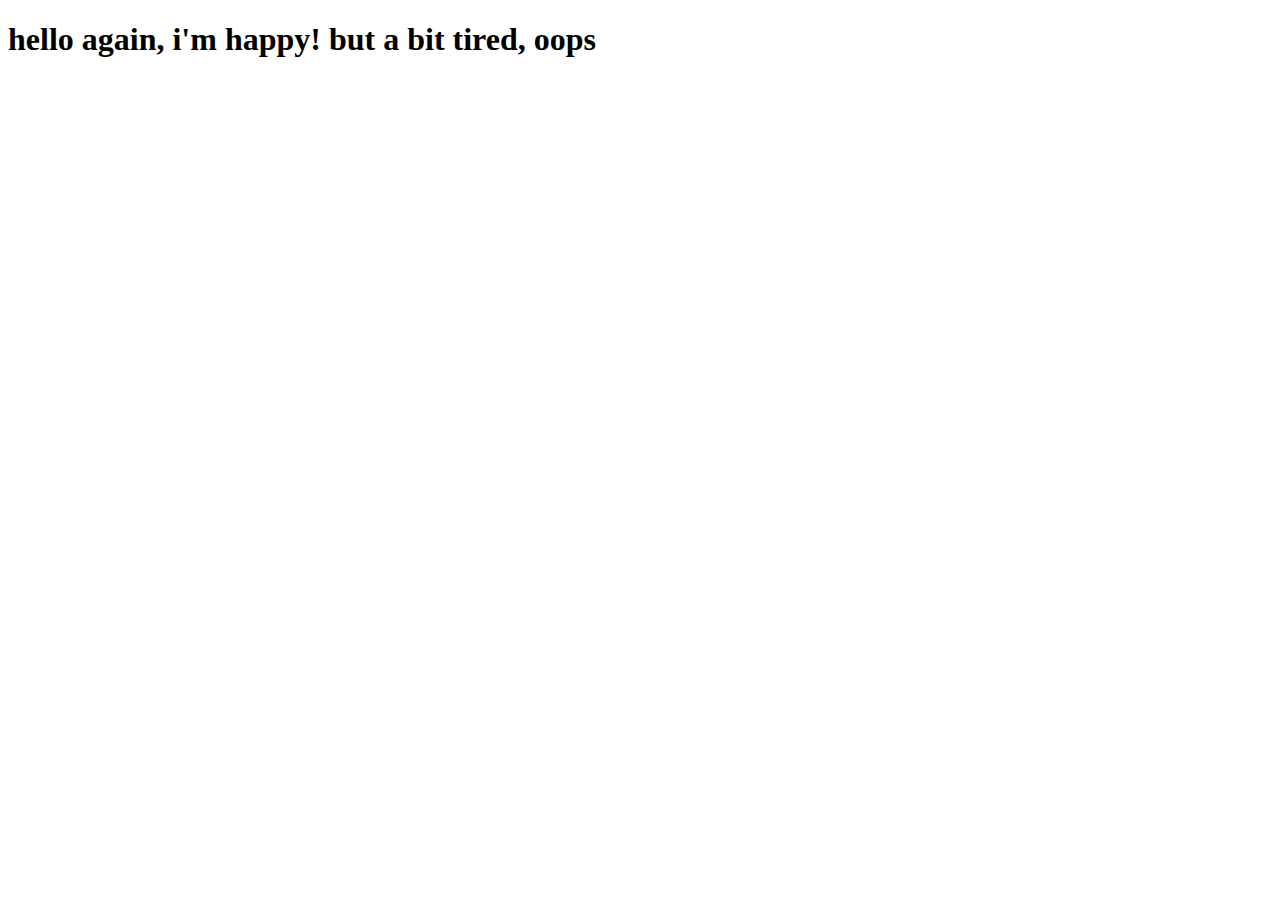
<file: index.html>
<!DOCTYPE html>
<html>
<head>
	<meta charset="utf-8">
	<meta name="viewport" content="width=device-width, initial-scale=1">
	<title>hello again</title>
</head>
<body>
<h1>hello again, i'm happy! but a bit tired, oops</h1>
</body>
</html>
</file>
